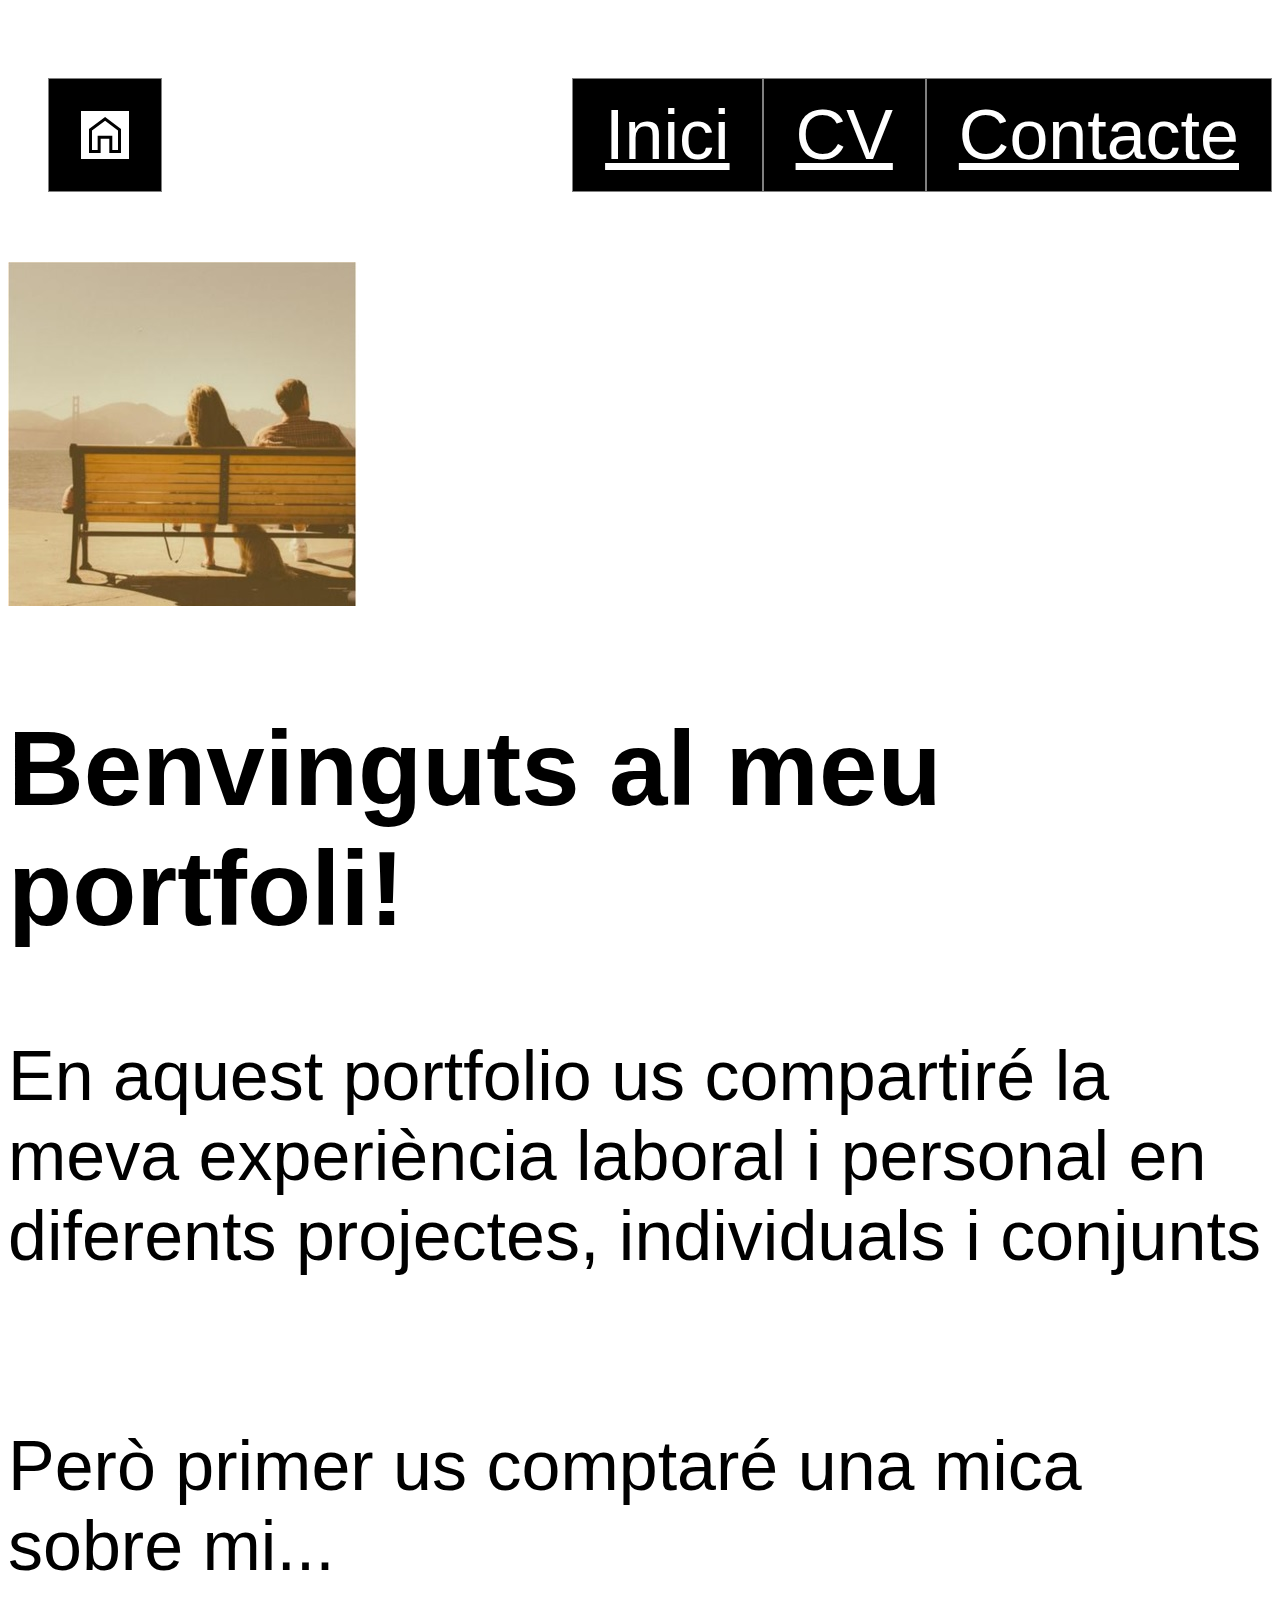
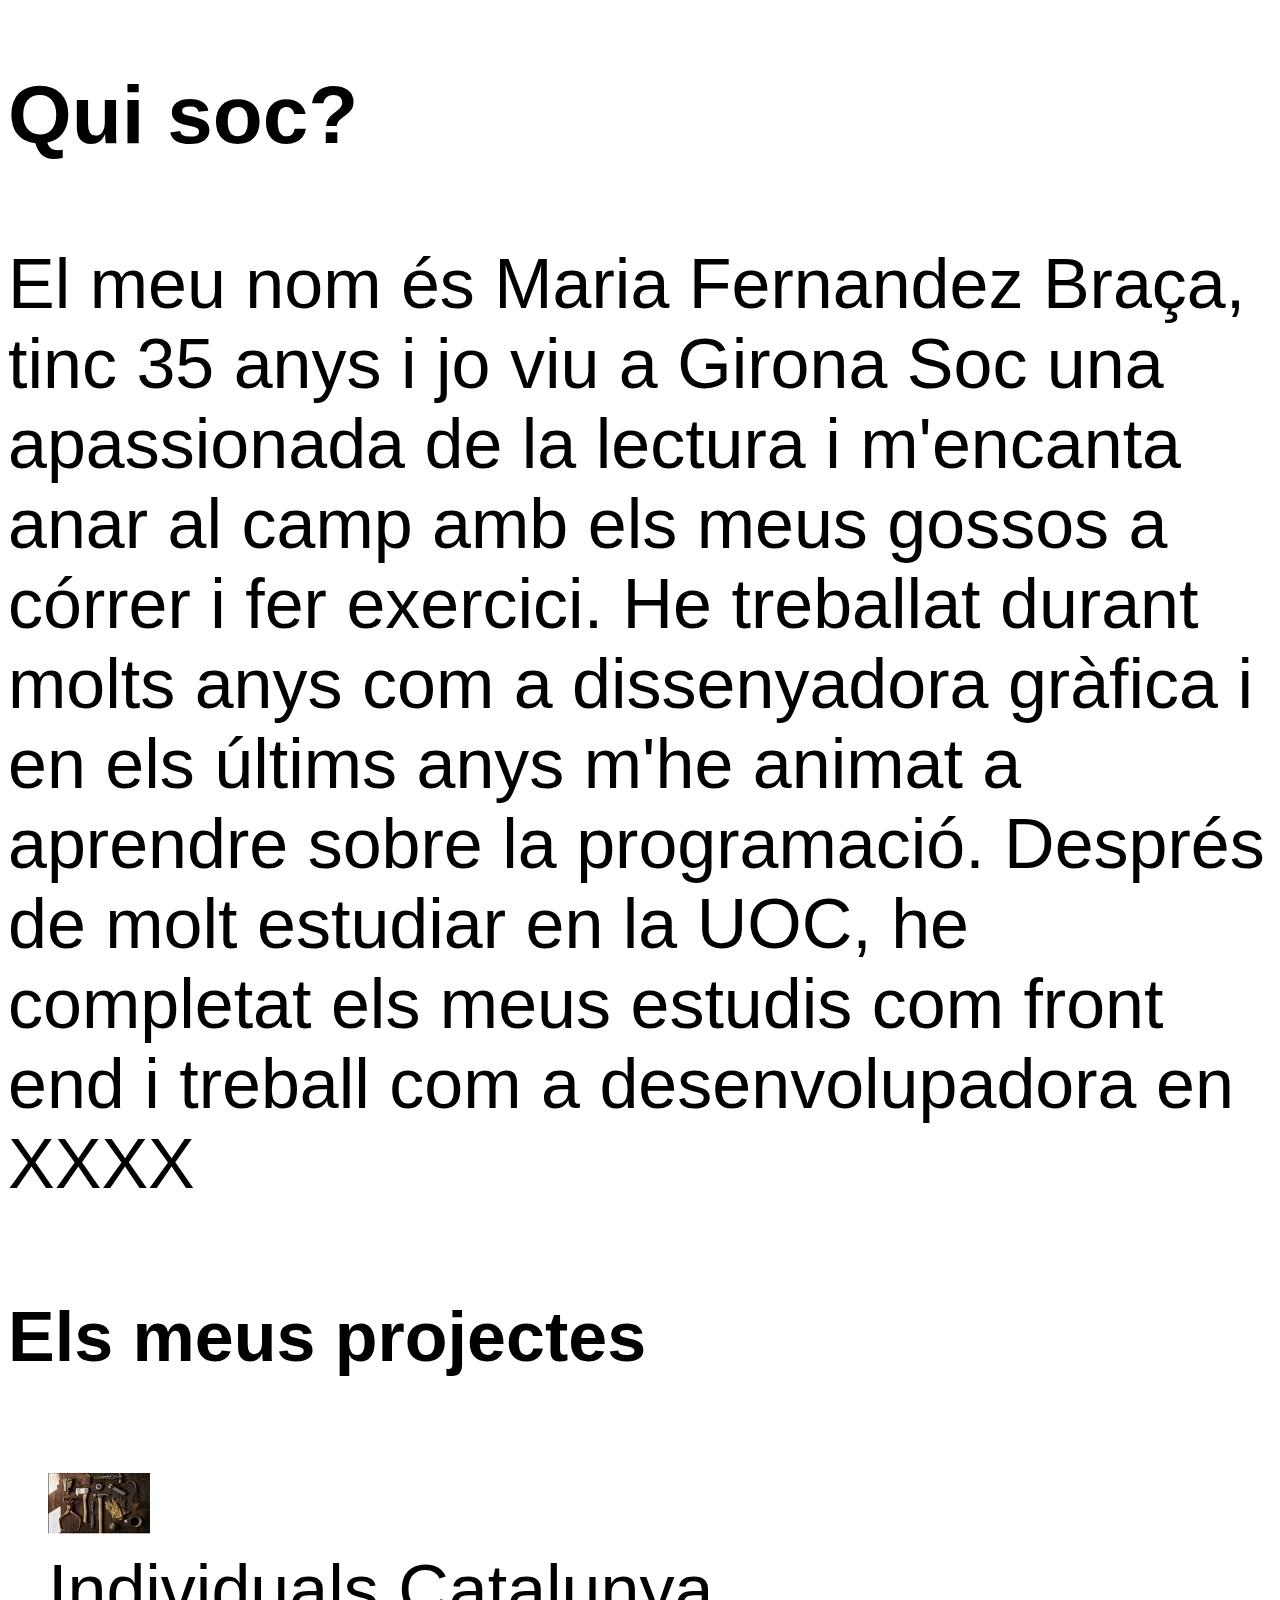
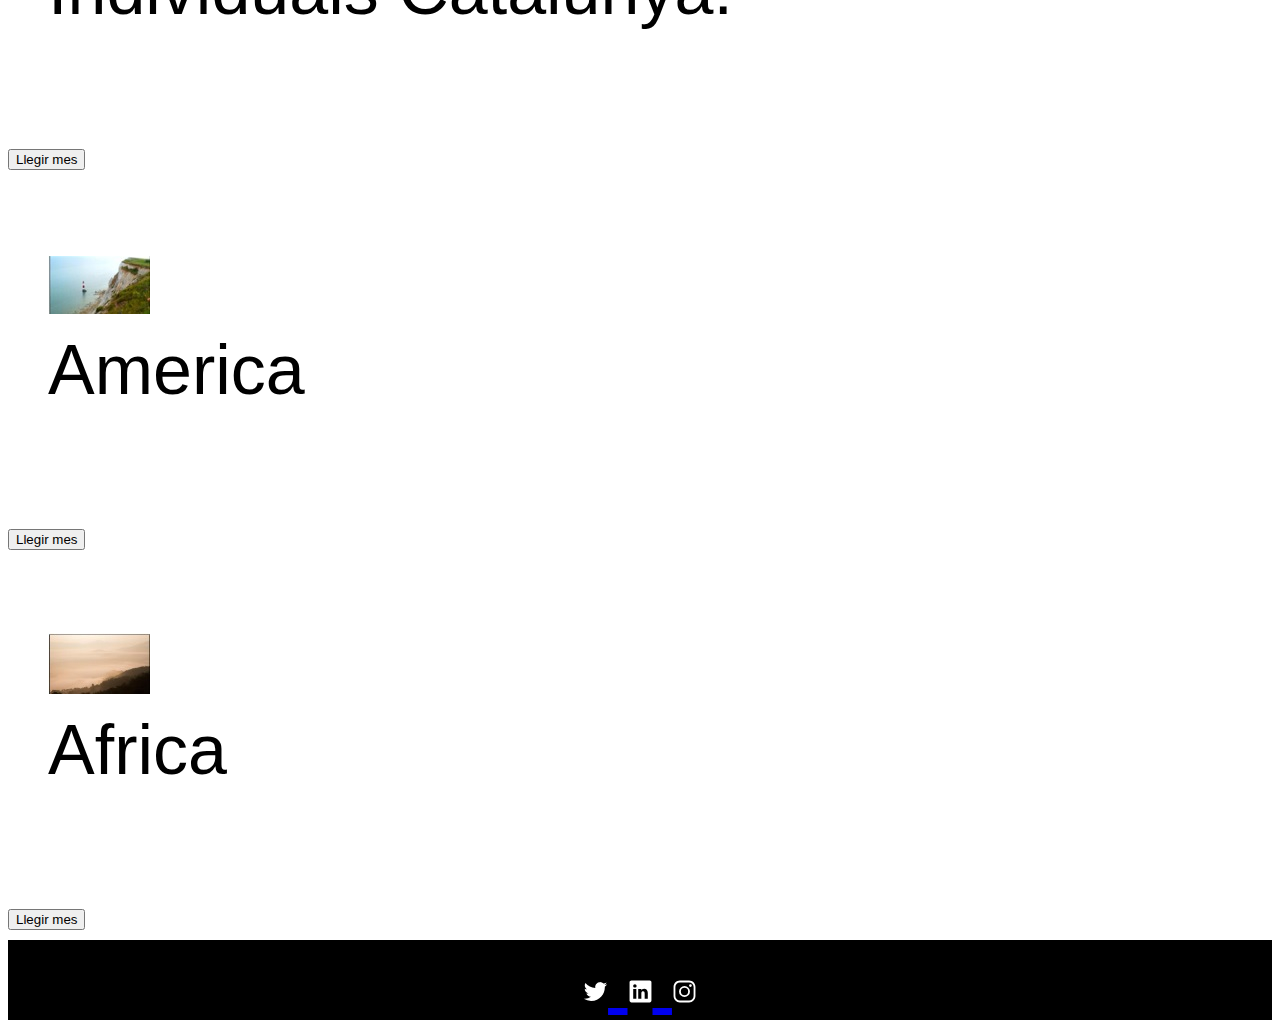
<file: PAC2/index.html>
<!DOCTYPE html>
<html lang="en">

<head>
    <meta charset="UTF-8">
    <meta name="description" content="el meu portfoli">
    <meta name="keywords" content="HTML">
    <meta name="author" content="Lucia Falero">
    <meta name="viewport" content="width=device-width, initial-scale=1.0">
    <link href="style3.css" rel="stylesheet" type="text/css">
</head>

<body>

    <header>
        <!-- bon ús de l'etiqueta <nav></nav>, ben fet! -->
        <nav class="topbar2">

            <!-- si només hi ha un ítem, no caldria crear un tag de llista ul amb li, es podria posar la imatge directament
            <nav>
                <img src="" alt="">
                <ul class="topbar2">
                    <li></li>
                    ...
                </ul>
            </nav> -->
            <ul>
                <li> <img src="imatges/home.svg" alt="home" /></li>
            </ul>

            <ul class="topbar2">
                <li>
                    <a href="Inici.html"> Inici </a>
                </li>
                <li>
                    <a href="CV.html"> CV </a>
                </li>
                <li>
                    <a href="Contacte.html"> Contacte </a>
                </li>
            </ul>

        </nav>
    </header>


    <div class="container">
        <div class="image">
            <!-- Per millorar l'accessibilitat ales imatges, especialment si són rellevants, han portar una descripció al tag alt.
            Si són imatges decoratives, s'ha de deixar buit alt=""
            Si són importants, hauríen de portar una descripció, per exemple: alt="fotografia d'una parella amb un gos, sentats en un banc mirant el paisatge" -->
            <img src="imatges/imatge5.jpg" alt="imatge5" />


            <h2>Benvinguts al meu portfoli!</h2>
            <!-- el títol principal de la pàgina hauria de ser un <h1></h1>, i tota la resta de h2 cap avall
            cada secció podria tenir el seu títol h2, i si a dins hi ha subseccions, utilitzar h3. Si a la subsecció hi ha subapartats, h4, i així fins a h6 -->

            <p> En aquest portfolio us compartiré la meva experiència laboral i personal en diferents projectes,
                individuals i conjunts </p>
            <br>Però primer us comptaré una mica sobre mi...</br> 
            <!-- L'etiqueta <br> no cal tancarla (és de les poques que actua així).
            Si es vol crear un salt de línia en un paràgraf, es pot utilitzar:
            <p>Això és una paràgraf
                <br>
                Amb un salt de lína
            </p>
            Si es volen 2 paràgrafs, es poden utilitzar 2 tags p, un per cadascun. El propi tag <p></p>, per defecte ja deixa un espai a continuació
            <p>Això és un paràgraf</p>
            <p>Això és un altre paràgraf</p> -->

            <div class="text">
                <h3>Qui soc?</h3>
                <p>El meu nom és Maria Fernandez Braça, tinc 35 anys i jo viu a Girona
                    Soc una apassionada de la lectura i m'encanta anar al camp amb els meus
                    gossos a córrer i fer exercici.
                    He treballat durant molts anys com a dissenyadora gràfica i en els últims anys m'he animat
                    a aprendre sobre la programació. Després de molt estudiar en la UOC, he completat els meus estudis
                    com front end
                    i treball com a desenvolupadora en XXXX</p>

            </div>
        </div>
    </div>

    <!-- per tenir un codi HTML més semàntic, les seccions o apartats generals podrien ser <section></section> -->
    <div>
        <h4>Els meus projectes</h4>
        <figure>
            <img src="imatges/imatge6.jpg" alt="imatge6" />
            <figcaption>Individuals Catalunya.</figcaption>
        </figure>
        <button type="button">Llegir mes</button>
    </div>

    <div>
        <figure>
            <img src="imatges/imatge7.jpg" alt="imatge7" />
            <figcaption>America</figcaption>
        </figure>
        <button type="button">Llegir mes</button>
    </div>

    <div>
        <!-- bon ús del tag <figure></figure>, ben fet! -->
        <figure>
            <img src="imatges/imatge8.jpg" alt="imatge8" />
            <figcaption>Africa</figcaption>
        </figure>
        <button type="button">Llegir mes</button>
    </div>


    <!-- bon ús del tag <footer></footer> -->
    <footer>

        <a href="imatges/logo-twitter.svg">
            <img alt="https://twitter.com" src="imatges/logo-twitter.svg" width="25px">
        <!-- </a> -->
        <!-- no t'oblidis de tancar el tag <a href=""></a> -->

            <a href="imatges/logo-linkedin.svg">
                <img alt="https://linkedin.com" src="imatges/logo-linkedin.svg" width=25px>
            <!-- </a> -->
                <a href="imatges/logo-instagram.svg">
                    <img alt="https://instagram.com" src="imatges/logo-instagram.svg" width=25px>
            <!-- </a> -->

    </footer>

</body>

</html>
</file>
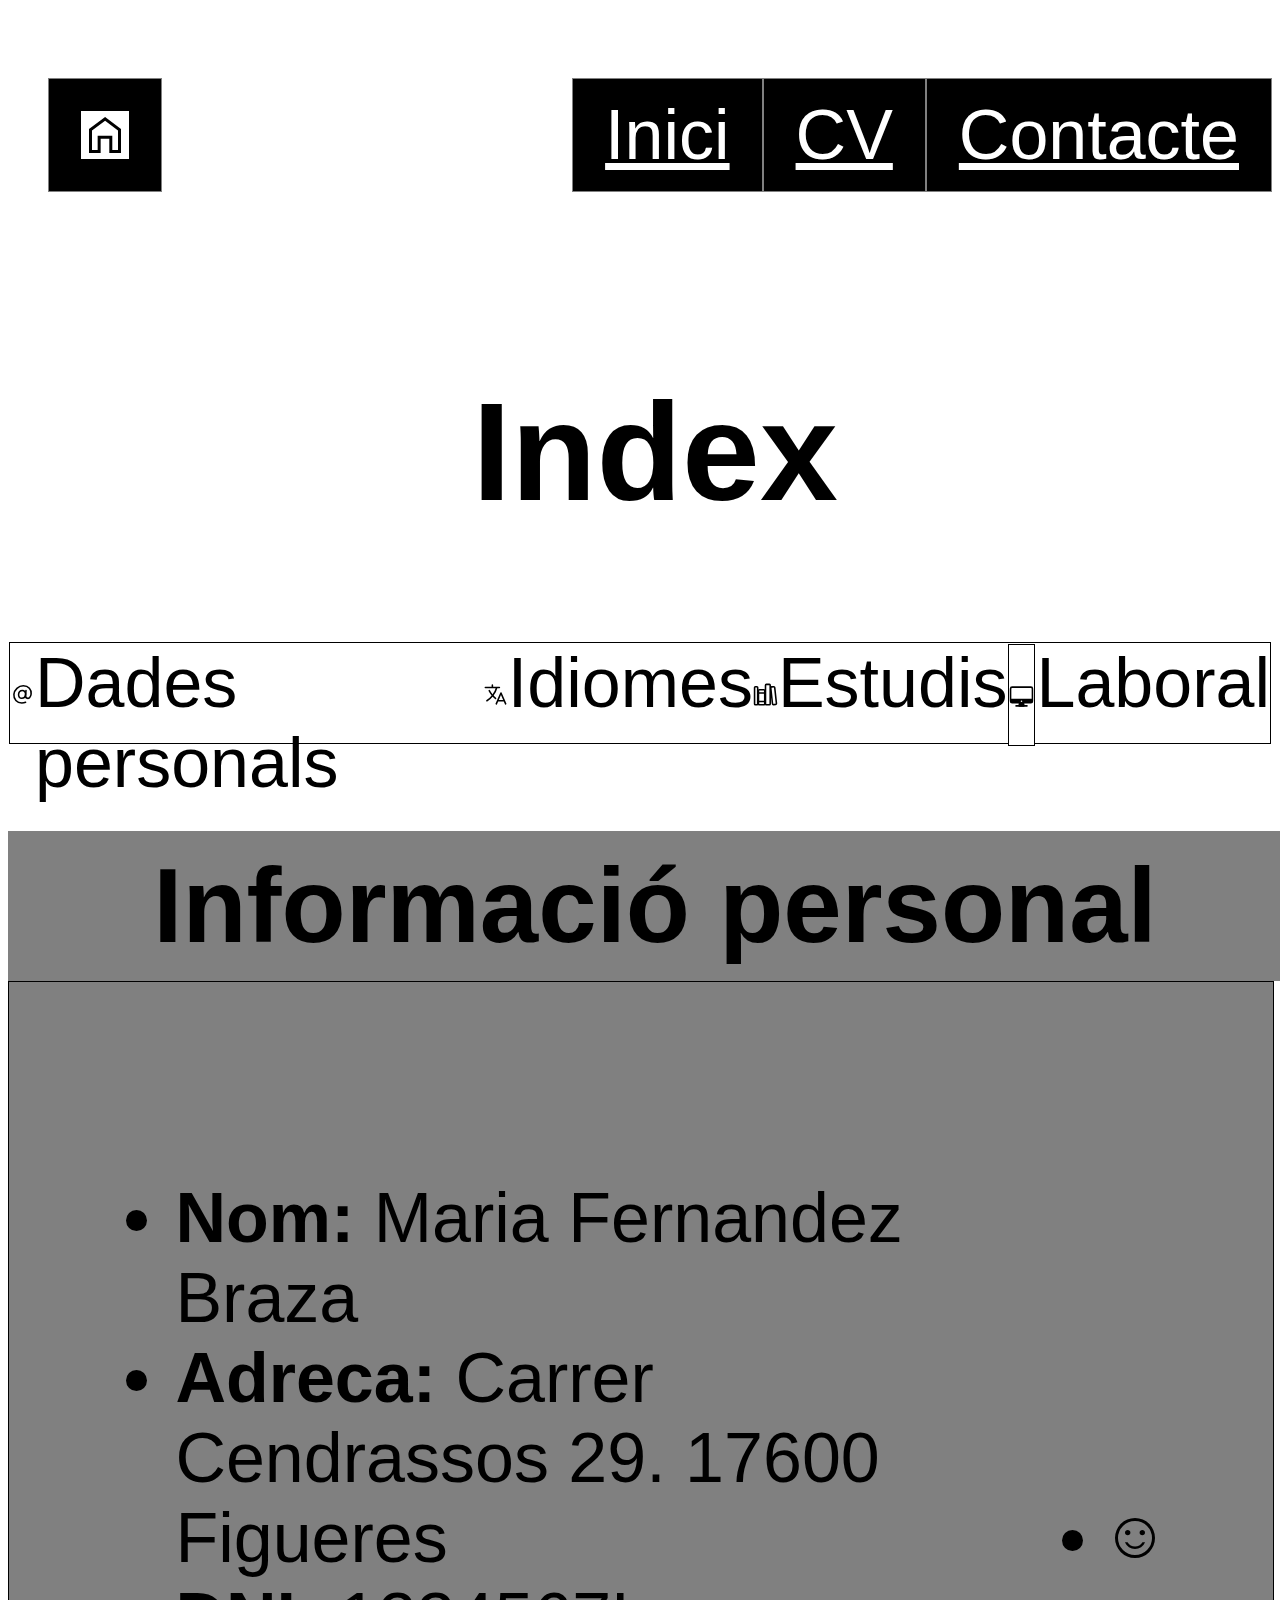
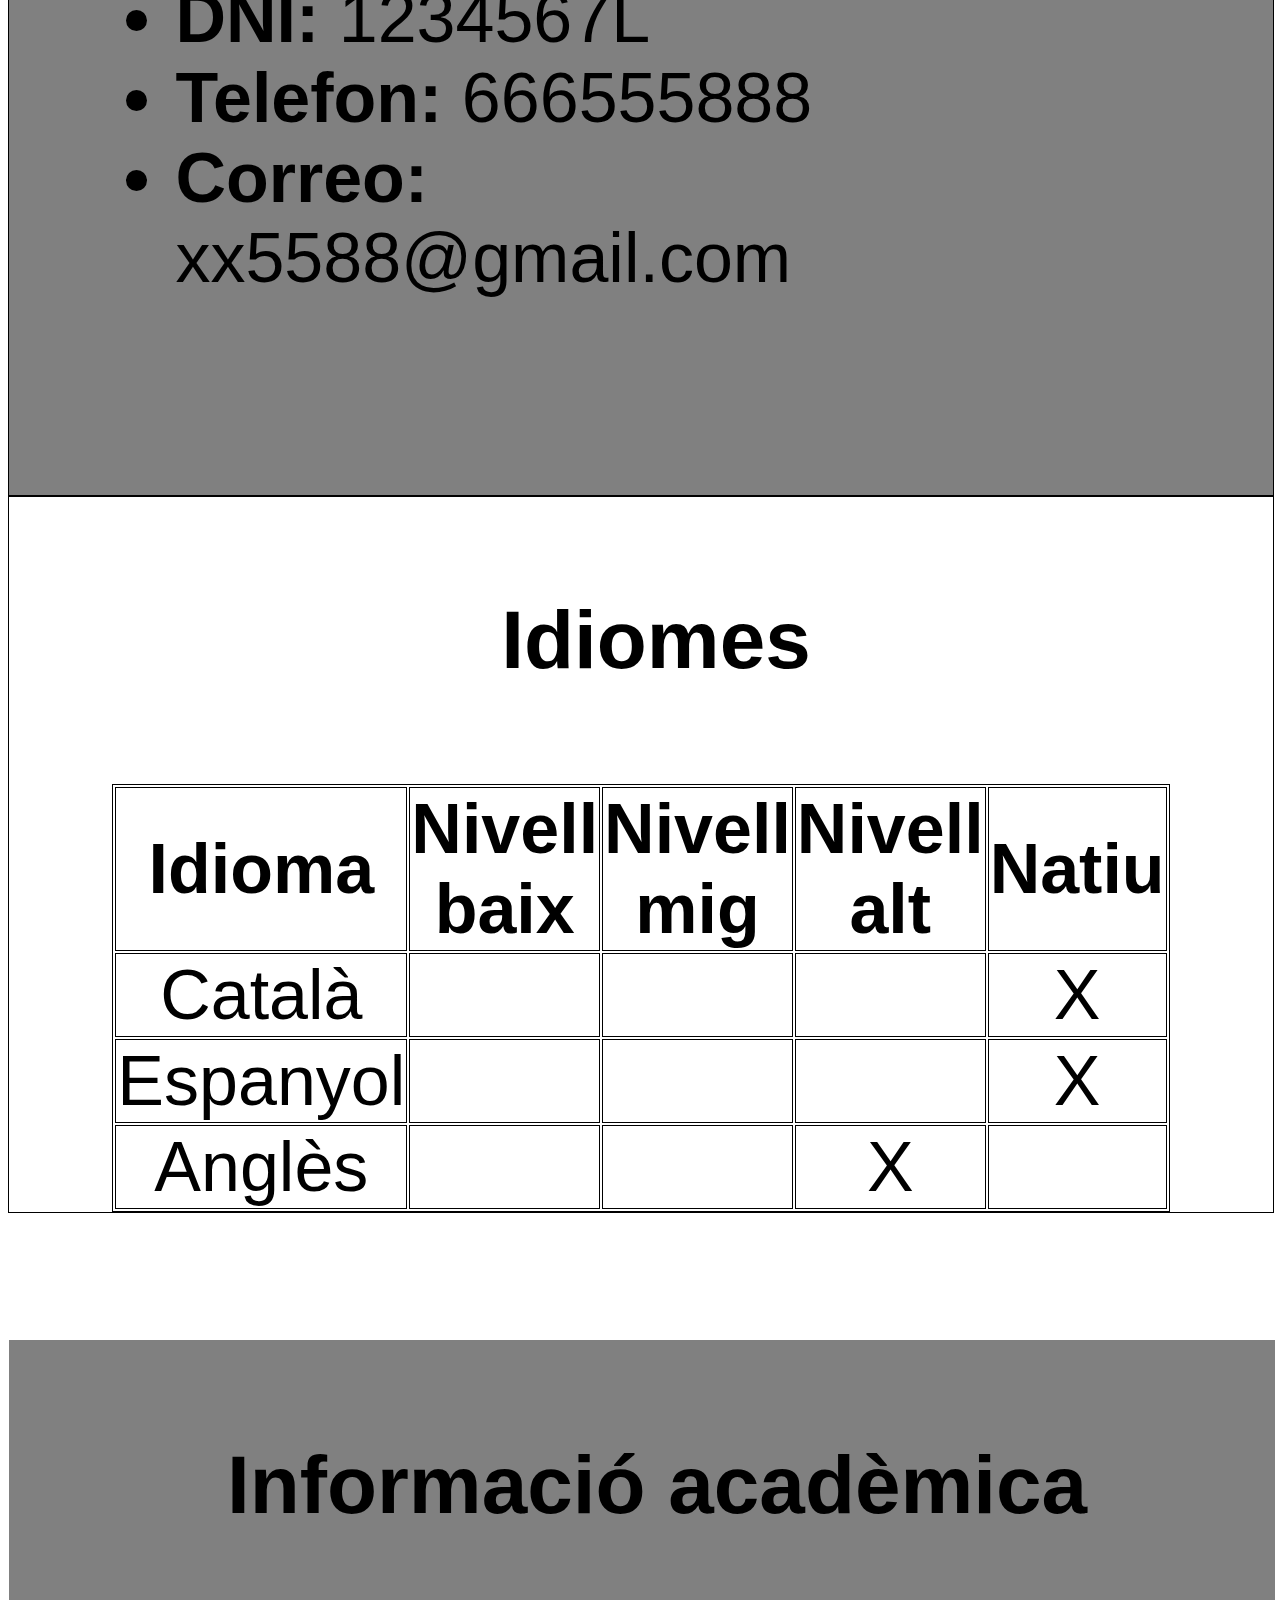
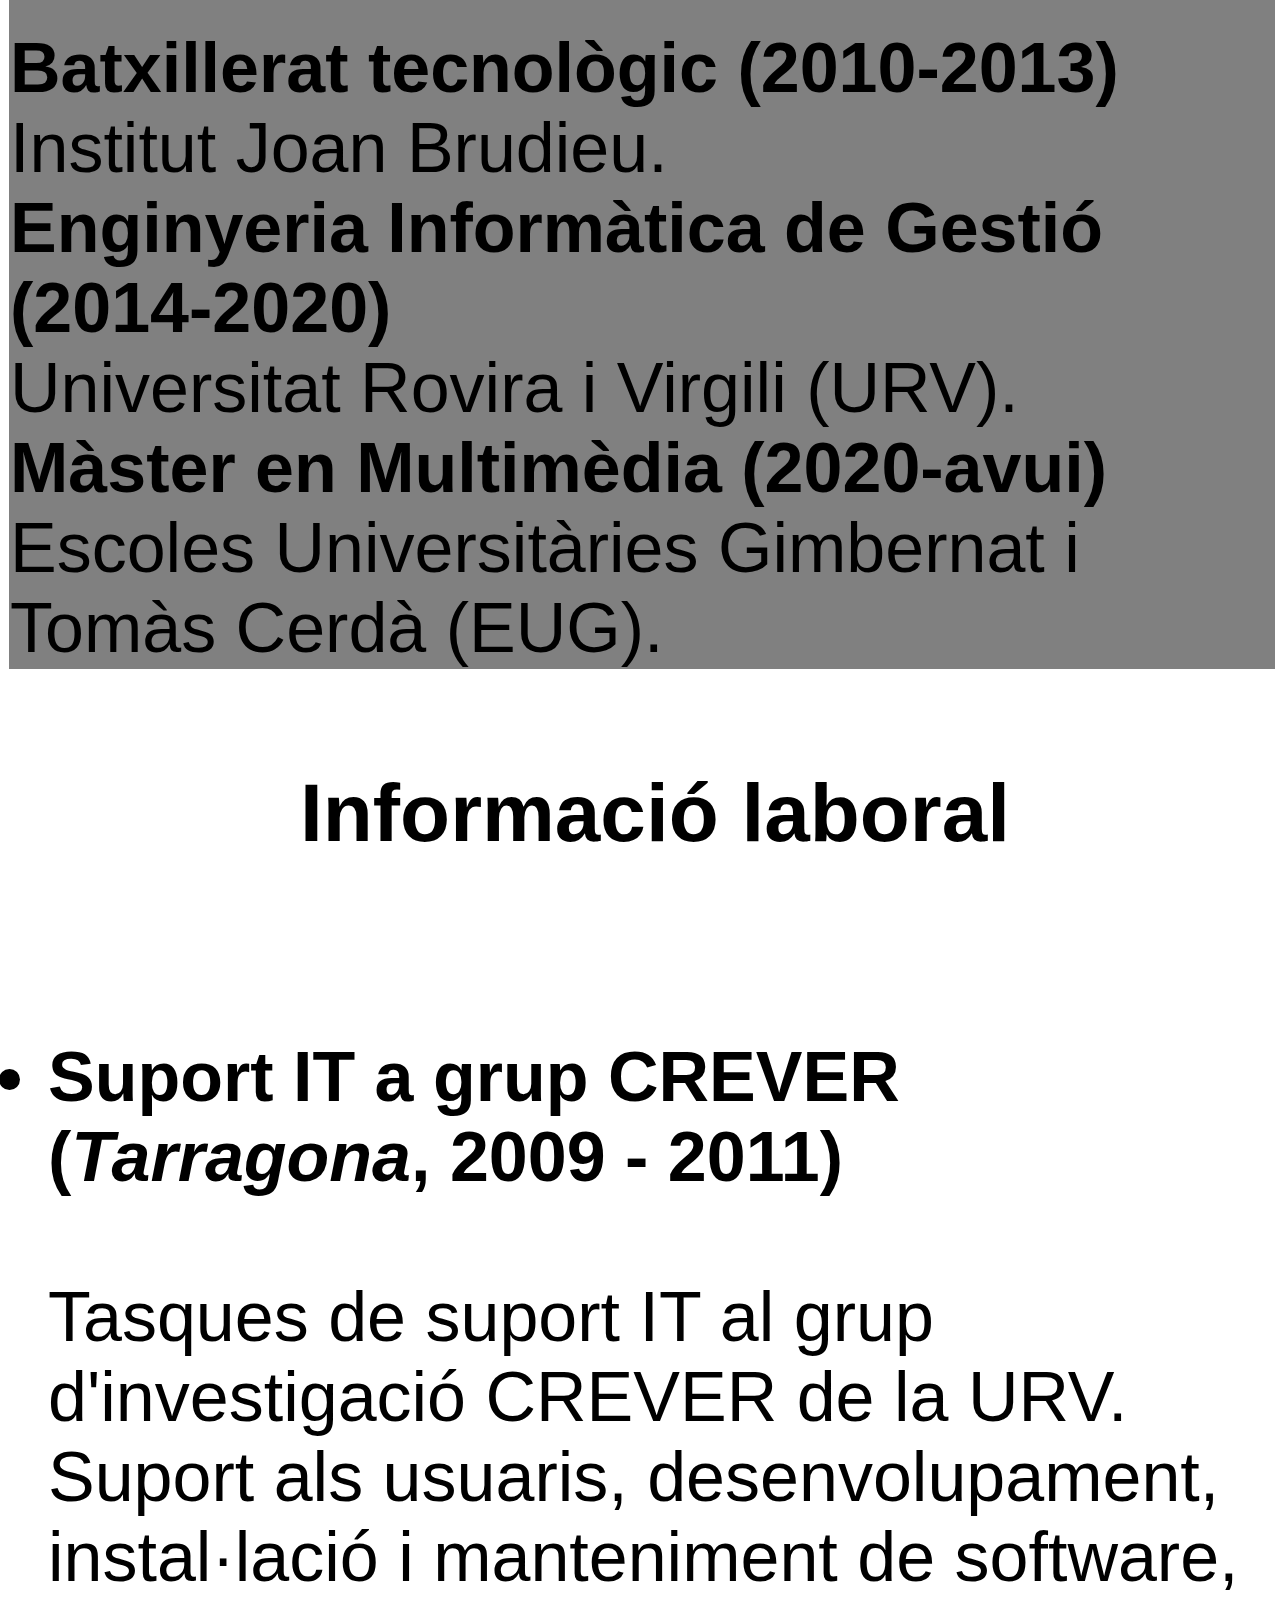
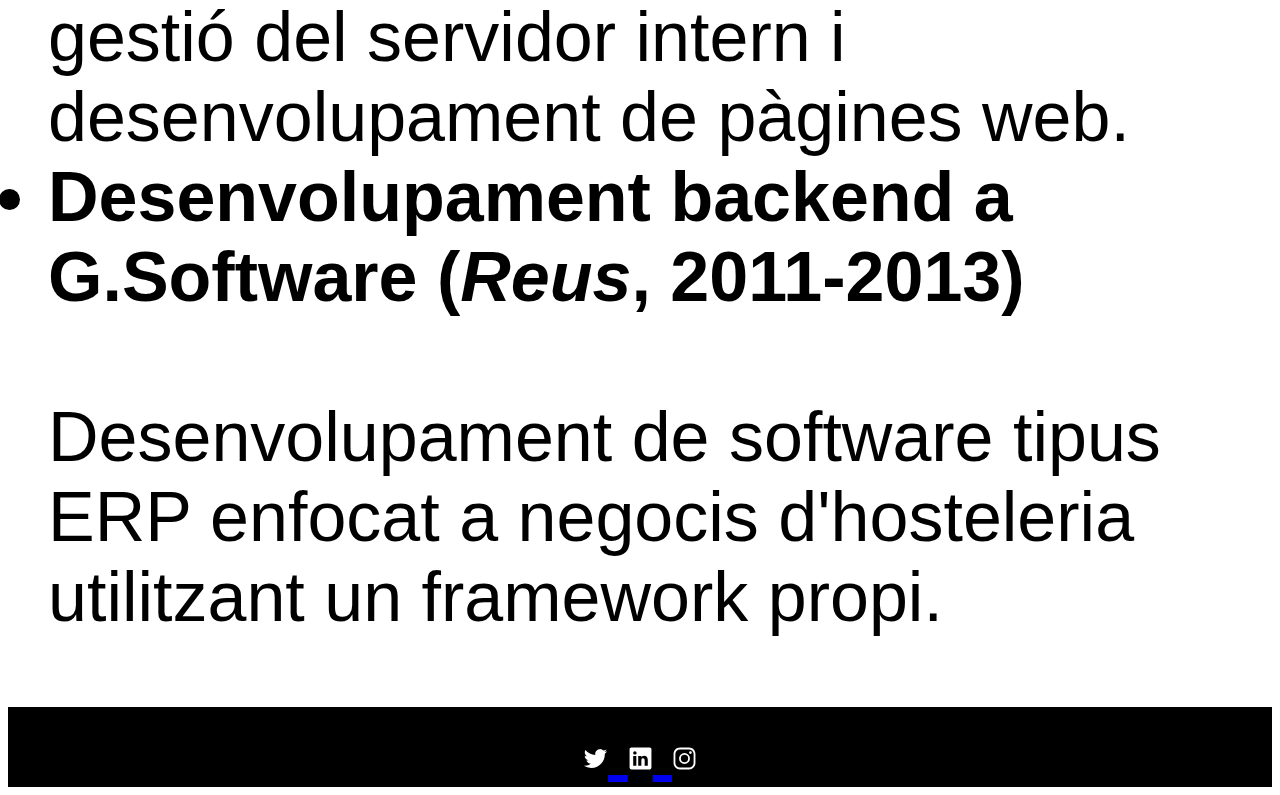
<file: PAC2/cv.html>
<!DOCTYPE html>
<html lang="en">

<head>
    <meta charset="UTF-8">
    <meta name="description" content="CV">
    <meta name="keywords" content="HTML">
    <meta name="author" content="Lucia Falero">
    <meta name="viewport" content="width=device-width, initial-scale=1.0">
    <link href="style.css" rel="stylesheet" type="text/css">
</head>

<body>

    <header>
        <nav class="topbar2">

            <ul>
                <li> <img src="imatges/home.svg" alt="home" /></li>
            </ul>

            <ul class="topbar2">
                <li>
                    <a href="Inici.html"> Inici </a>
                </li>
                <li>
                    <a href="CV.html"> CV </a>
                </li>
                <li>
                    <a href="Contacte.html"> Contacte </a>
                </li>
            </ul>

        </nav>
    </header>

    <h1>Index</h1>


    <ul class="newstyle1">

        <li class="newstyle11">
            <a href="imatges/contact.svg">
                <img alt="Informació Personal" src="imatges/contact.svg" width="25px">
            </a>
            <!-- el tag <li></li> és un ítem de llista fill de <ul></ul>. No hauria de contenir un altre li. 
            Es podria canviar per un <p></p>, <div></div> o <span></span>, 
            per exemple: <span>Dades personals</span> -->
        <li>Dades personals</li>
        </li>

        <li class="newstyle11">
            <a href="imatges/lang.svg">
                <img alt="Idiomes" src="imatges/lang.svg" width="25px">
            </a>
        <li>Idiomes</li>
        </li>

        <li class="newstyle11">
            <a href="imatges/books.svg">
                <img alt="Estudis" src="imatges/books.svg" width="25px">
            </a>
        <li> Estudis</li>
        </li>

        <li class="newstyle1">
            <a href="imatges/screen.svg">
                <img alt="Laboral" src="imatges/screen.svg" width="25px">
            </a>
        <li>Laboral</li>
        </li>

    </ul>

    <h2>Informació personal</h2>

    <div class="flex-container">

        <div class="flex-child">
            <!-- bon ús de <ul></ul> i <li></li> -->
            <ul>
                <li><strong>Nom:</strong> Maria Fernandez Braza</li>
                <li><strong>Adreca: </strong> Carrer Cendrassos 29.
                    17600 Figueres</li>
                <li><strong>DNI:</strong> 1234567L</li>
                <li><strong>Telefon:</strong> 666555888</li>
                <li><strong>Correo:</strong> xx5588@gmail.com</li>
            </ul>
        </div>

        <div class="flex-child">
            <ul>
                <li class="smile">
                    <img src="imatges/smile.svg" alt="smile">
                </li>
            </ul>
        </div>
    </div>




    <div class="idiomesconf">

        <h3>Idiomes</h3>

        <table>
            <tr>
                <th><strong>Idioma</strong></th>
                <th><strong>Nivell baix</strong></th>
                <th><strong>Nivell mig</strong></th>
                <th><strong>Nivell alt</strong></th>
                <th><strong>Natiu</strong></th>
            </tr>
            <tr>
                <td>Català</td>
                <td></td>
                <td></td>
                <td></td>
                <td>X</td>
            </tr>
            <tr>
                <td>Espanyol</td>
                <td></td>
                <td></td>
                <td></td>
                <td>X</td>
            </tr>
            <tr>
                <td>Anglès</td>
                <td></td>
                <td></td>
                <td>X</td>
                <td></td>
            </tr>

        </table>
    </div>



    <!-- <h3>Informació acadèmica</h3> -->
    <ul class="newstyle3">
        <h3>Informació acadèmica</h3>
        <!-- el títol hauria d'estar abans de <ul></ul>
        un llistat de tipus ul només hauria de tenir li ( a dins de cada li ja se li pot posar el que es vulgui) -->
        <li class="newstyle31"><strong>Batxillerat tecnològic (2010-2013)</strong></li>
        Institut Joan Brudieu.
        <li><strong>Enginyeria Informàtica de Gestió (2014-2020)</strong></li>
        Universitat Rovira i Virgili (URV).
        <li><strong>Màster en Multimèdia (2020-avui)</strong></li>
        Escoles Universitàries Gimbernat i Tomàs Cerdà (EUG).
    </ul>

    <h3 id="Laboral"> Informació laboral</h3>

    <ul class="newstyle4">
        <br><strong>
            <li>Suport IT a grup CREVER (<em>Tarragona</em>, 2009 - 2011)</li>
        </strong></br>
        Tasques de suport IT al grup d'investigació CREVER de la URV. Suport als usuaris, desenvolupament, instal·lació
        i manteniment de software, gestió del servidor intern i desenvolupament de pàgines web.

        <br><strong>
            <li>Desenvolupament backend a G.Software (<em>Reus</em>, 2011-2013)</li>
        </strong></br>
        Desenvolupament de software tipus ERP enfocat a negocis d'hosteleria utilitzant un framework propi.
    </ul>



    <footer>

        <a href="imatges/logo-twitter.svg">
            <img alt="https://twitter.com" src="imatges/logo-twitter.svg" width="25px">

            <a href="imatges/logo-linkedin.svg">
                <img alt="https://linkedin.com" src="imatges/logo-linkedin.svg" width=25px>

                <a href="imatges/logo-instagram.svg">
                    <img alt="https://instagram.com" src="imatges/logo-instagram.svg" width=25px>

    </footer>

</body>

</html>
</file>
<file: PAC2/style3.css>
@media screen and (max-width: 600px) {
    body {
        font-size: 20px;
        color: black;
        background-color: white;
        font-family: 'Franklin Gothic Medium', 'Arial Narrow', Arial, sans-serif;
        font-style: normal;
    }


    nav.topbar2 {
        /* el flexcontainer exterior */
        display: flex;
        flex-direction: column;
        justify-content: space-between;

    }

    ul.topbar2 {
        /* el flex-container interior */
        display: flex;
        flex-direction: column;
        justify-content: flex-end;
        background-color: white;
    }

    .topbar2 li {
        display: block;
        border: solid gray 1px;
        /* color, tipus i gruix */
        padding: 1rem 2rem;
        /* li possem padding de 1rem a dalt i abaix i de 2rem a dreta i esquerra */
        background-color: black;
    }

    .topbar2 a {
        color: white
    }

    .topbar2 img {
        background-color: white;
    }
}

/* If screen size is more than 768px wide, set the font-size of <div> to 40px */
@media screen and (max-width:768px) and (min-width:601px) {
    body {
        font-size: 40px;
        color: black;
        background-color: white;
        font-family: 'Franklin Gothic Medium', 'Arial Narrow', Arial, sans-serif;
        font-style: normal;
    }

    nav.topbar2 {
        /* el flexcontainer exterior */
        display: flex;
        flex-direction: row;
        justify-content: space-between;

    }

    ul.topbar2 {
        /* el flex-container interior */
        display: flex;
        flex-direction: row;
        justify-content: flex-end;
        background-color: white;
    }

    .topbar2 li {
        display: block;
        border: solid gray 1px;
        /* color, tipus i gruix */
        padding: 1rem 2rem;
        /* li possem padding de 1rem a dalt i abaix i de 2rem a dreta i esquerra */
        background-color: black;
    }

    .topbar2 a {
        color: white
    }

    .topbar2 img {
        background-color: white;
    }
}

/* If screen size is more than 992px wide, set the font-size of <div> to 50px */
@media screen and (max-width:992px) and (min-width:769px) {
    body {
        font-size: 50px;
        color: black;
        background-color: white;
        font-family: 'Franklin Gothic Medium', 'Arial Narrow', Arial, sans-serif;
        font-style: normal;
    }

    nav.topbar2 {
        /* el flexcontainer exterior */
        display: flex;
        flex-direction: row;
        justify-content: space-between;

    }

    ul.topbar2 {
        /* el flex-container interior */
        display: flex;
        flex-direction: row;
        justify-content: flex-end;
        background-color: white;
    }

    .topbar2 li {
        display: block;
        border: solid gray 1px;
        /* color, tipus i gruix */
        padding: 1rem 2rem;
        /* li possem padding de 1rem a dalt i abaix i de 2rem a dreta i esquerra */
        background-color: black;
    }

    .topbar2 a {
        color: white
    }

    .topbar2 img {
        background-color: white;
    }
}

/* If screen size is more than 1200px wide, set the font-size of <div> to 70px */
@media screen and (min-width: 993px) {
    body {
        font-size: 70px;
        color: black;
        background-color: white;
        font-family: 'Franklin Gothic Medium', 'Arial Narrow', Arial, sans-serif;
        font-style: normal;
    }

    nav.topbar2 {
        /* el flexcontainer exterior */
        display: flex;
        flex-direction: row;
        justify-content: space-between;

    }

    ul.topbar2 {
        /* el flex-container interior */
        display: flex;
        flex-direction: row;
        justify-content: flex-end;
        background-color: white;
    }

    .topbar2 li {
        display: block;
        border: solid gray 1px;
        /* color, tipus i gruix */
        padding: 1rem 2rem;
        /* li possem padding de 1rem a dalt i abaix i de 2rem a dreta i esquerra */
        background-color: black;
    }

    .topbar2 a {
        color: white
    }

    .topbar2 img {
        background-color: white;
    }
}

h1,
h2 h3 {
    text-align: center;
}

footer {
    width: 100%;
    background-color: black;
    text-align: center;
}
</file>
<file: PAC2/style.css>
@media screen and (max-width: 600px) {
    body {
      font-size: 20px;
      color: black;
      background-color: white;
      font-family: 'Franklin Gothic Medium', 'Arial Narrow', Arial, sans-serif;
      font-style: normal;
    }
  
  
    nav.topbar2 {
      /* el flexcontainer exterior */
      display: flex;
      flex-direction: column;
      justify-content: space-between;
  
    }
  
    ul.topbar2 {
      /* el flex-container interior */
      display: flex;
      flex-direction: column;
      justify-content: flex-end;
      background-color: white;
    }
  
    .topbar2 li {
      display: block;
      border: solid gray 1px;
      /* color, tipus i gruix */
      padding: 1rem 2rem;
      /* li possem padding de 1rem a dalt i abaix i de 2rem a dreta i esquerra */
      background-color: black;
    }
  
    .topbar2 a {
      color: white
    }
  
    .topbar2 img {
      background-color: white;
    }

    .newstyle1 {
        vertical-align: auto;
        list-style-type: none;
        margin: 1px;;
        padding:0;
        border:1px;
        height: 120px;
        background-color: white;
        flex-direction: row;
        justify-content: space-around;
        display:flex
        }
            
        .newstyle11 { /*no es posa bé amb align-center*/
        vertical-align:center;  
        justify-self: right;
        }  
  }
  
    /* If screen size is more than 768px wide, set the font-size of <div> to 40px */
    @media screen and (max-width:768px) and (min-width:601px){

      /* 
      a les media queries no cal repetir totes les propietats que ja s'han declarat prèviament, només cal re-escriure aquelles que canvien segon la mida de la pantalla
      per exemple: 
      body { 
        font-size: 40px
      }
      */
      body {
        font-size: 40px;
        color: black;
        background-color: white;
        font-family: 'Franklin Gothic Medium', 'Arial Narrow', Arial, sans-serif;
        font-style: normal;
      }
      
      /* Bona especifictat de les etiquetes i classes */
      nav.topbar2 {
        /* el flexcontainer exterior */
        display: flex;
        flex-direction: row;
        justify-content: space-between;
  
      }
  
      ul.topbar2 {
        /* el flex-container interior */
        display: flex;
        flex-direction: row;
        justify-content: flex-end;
        background-color: white;
      }
  
      .topbar2 li {
        display: block;
        border: solid gray 1px;
        /* color, tipus i gruix */
        padding: 1rem 2rem;
        /* li possem padding de 1rem a dalt i abaix i de 2rem a dreta i esquerra */
        background-color: black;
      }
  
      .topbar2 a {
        color: white
      }
  
      .topbar2 img {
        background-color: white;
      }

      .newstyle1 {
        vertical-align: auto;
        list-style-type: none;
        margin: 1px;;
        padding:0;
        border:1px;
        height: 100px;
        background-color: white;
        flex-direction: row;
        justify-content: space-around;
        display:flex
        }
            
        .newstyle11 { /*no es posa bé amb align-center*/
        vertical-align:center;  
        justify-self: right;
        }  
    }
  
    /* Bon ús de les media queries compostes */
    /* If screen size is more than 992px wide, set the font-size of <div> to 50px */
    @media screen and (max-width:992px) and (min-width:769px){
      body {
        font-size: 50px;
        color: black;
        background-color: white;
        font-family: 'Franklin Gothic Medium', 'Arial Narrow', Arial, sans-serif;
        font-style: normal;
      }
  
    nav.topbar2 {
      /* el flexcontainer exterior */
      display: flex;
      flex-direction: row;
      justify-content: space-between;
  
    }
  
    ul.topbar2 {
      /* el flex-container interior */
      display: flex;
      flex-direction: row;
      justify-content: flex-end;
      background-color: white;
    }
  
    .topbar2 li {
      display: block;
      border: solid gray 1px;
      /* color, tipus i gruix */
      padding: 1rem 2rem;
      /* li possem padding de 1rem a dalt i abaix i de 2rem a dreta i esquerra */
      background-color: black;
    }
  
    .topbar2 a {
      color: white
    }
  
    .topbar2 img {
      background-color: white;
    }

    .newstyle1 {
        vertical-align: auto;
        list-style-type: none;
        margin:1px;
        padding:0;
        border:1px;
        height: 100px;
        background-color: white;
        flex-direction: row;
        justify-content: space-around;
        display:flex
        }
            
        .newstyle11 { /*no es posa bé amb align-center*/
        vertical-align:center;  
        justify-self: right;
        }  
  }
  
    /* If screen size is more than 1200px wide, set the font-size of <div> to 70px */
    @media screen and (min-width: 993px) {
      body {
        font-size: 70px;
        color: black;
        background-color: white;
        font-family: 'Franklin Gothic Medium', 'Arial Narrow', Arial, sans-serif;
        font-style: normal;
      }
  
      nav.topbar2 {
        /* el flexcontainer exterior */
        display: flex;
        flex-direction: row;
        justify-content: space-between;
  
      }
  
      ul.topbar2 {
        /* el flex-container interior */
        display: flex;
        flex-direction: row;
        justify-content: flex-end;
        background-color: white;
      }
  
      .topbar2 li {
        display: block;
        border: solid gray 1px;
        /* color, tipus i gruix */
        padding: 1rem 2rem;
        /* li possem padding de 1rem a dalt i abaix i de 2rem a dreta i esquerra */
        background-color: black;
      }
  
      .topbar2 a {
        color: white
      }
  
      .topbar2 img {
        background-color: white;
      }

      .newstyle1 {
        vertical-align: auto; /* per aliniar verticalment en flexbox: align-items: center */
        list-style-type: none;
        margin:1px;
        padding:0;
        border:1px solid black;
        height: 100px;
        background-color: white;
        flex-direction: row;
        justify-content: space-around;
        display:flex
        }
            
        .newstyle11 { /*no es posa bé amb align-center*/
        vertical-align:center;  
        justify-self: right;
        }  
    }

.cvcustom {
display: flex;
flex-direction: row;
}


.pers {
color: white; /*perque no es posa white la lletra??*/
/* no hi ha cap element HTML que tingui class="pers", per això no s'apliquen els estils */
}
    
h1, h2, h3{ 
width: 100%; 
text-align: center;
padding: 15px;
}  
    
   
    
.flex-container {
list-style-type: none;
display: flex;
background-color: gray;
width: 100%;
height: 220px;
line-height: normal;
border: 1px solid black;
block-size: fit-content;
}

.flex-child {
list-style-type: none;
margin: auto;
width: 20%;
size
}  

.flex-child:first-child {
list-style-type: none;
width: 80%;
margin: 10%;
} 

h2{
background-color: grey;
margin-bottom: 0%;
}

.idiomesconf {
justify-content: center;
background-color: white;
width: 100%; 
border: solid 1px black;
}

/* ben estructurat l'ús de diversos elements amb les mateixes propietats, bon fet!*/
table, tr, th, td {
border: 1px solid;
align-content: center;
justify-content: center;
margin: auto;
}

td{
height: 50px;
width: 70px;
text-align: center
}

.newstyle3 {
list-style-type: none;
flex-direction: column;
margin: 1px;
margin-top: 10%;
padding: 1px;
border:1px;
height: 50%;
width: 100%;
background-color: grey;
display:flex    
}
    
footer {
width: 100%;
background-color: black;
text-align: center;
}
</file>
